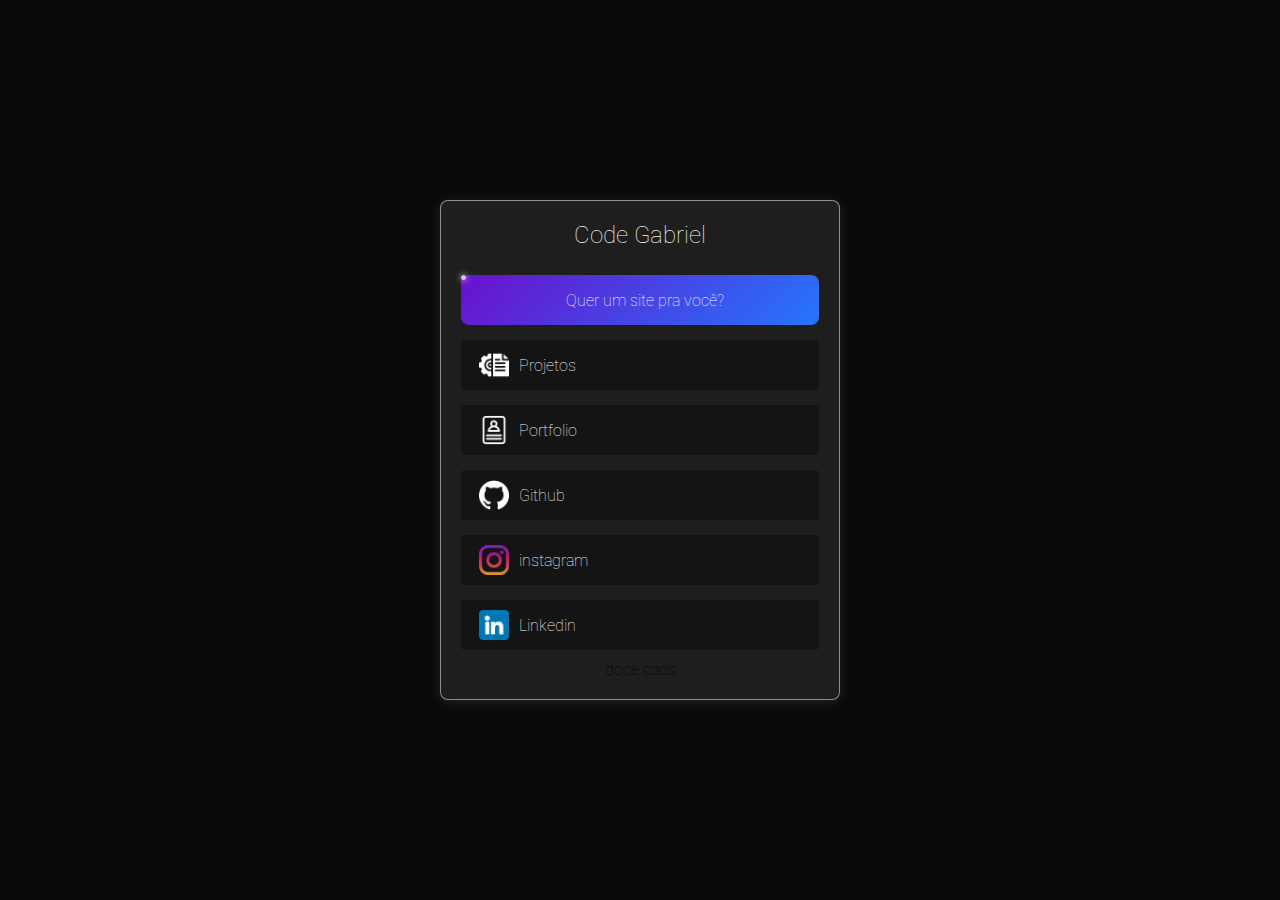
<file: index.html>
<!DOCTYPE html>
<html lang="pt-BR">

<head>
    <meta charset="UTF-8">
    <meta name="viewport" content="width=device-width, initial-scale=1.0">
    <title>Code Gabriel</title>

    <link rel="shortcut icon" href="assets/coding.png" type="image/x-icon">
    <link rel="stylesheet" href="style.css?v=10">
    <!-- por algum motivo tive que colocar a versão pra pegar na hostinger -->
    <!-- não estou gostando nenhum pouco como está formatado esse codigo  -->

    <script>
        function toggleProjects() {
            const hubContainer = document.getElementById('hub-container');
            const projectContainer = document.getElementById('project-container');

            const isProjectOpen = parseFloat(projectContainer.style.opacity) > 0 ||
                projectContainer.style.display === 'flex';

            if (!isProjectOpen) {
                hubContainer.style.overflow = "hidden";
                hubContainer.style.opacity = '0';
                projectContainer.style.width = '100%';
                projectContainer.style.height = 'auto';

                setTimeout(() => {
                    hubContainer.style.display = 'none';
                    projectContainer.style.display = 'flex';
                }, 75);

                setTimeout(() => {
                    projectContainer.style.opacity = '1';
                }, 150);
            } else {
                projectContainer.style.opacity = '0';

                setTimeout(() => {
                    projectContainer.style.display = 'none';
                    hubContainer.style.display = 'flex';
                }, 75);

                setTimeout(() => {
                    hubContainer.style.overflow = "visible";
                    hubContainer.style.opacity = '1';
                    projectContainer.style.width = '0';
                    projectContainer.style.height = '0';
                }, 150);
            }
        }
    </script>

</head>

<body>
    <section id="hub-container" class="box">
        <div class="box-container">


            <span class="hub-title">Code Gabriel</span>

            <div class="hub-bnt-container">

                <button class="callToAction hub-bnt"
                    onclick="window.alert('Ainda estou fazendo essa page...')"><span>Quer um site pra
                        você?</span></button>


                <button class="hub-bnt" onclick="toggleProjects()"><img src="assets/project.png" alt="Portfolio"
                        class="hub-bnt-img invert"><span>Projetos</span></button>


                <button class="hub-bnt" onclick="window.alert('Ainda estou fazendo essa page...')"><img
                        src="assets/cv.png" alt="Portfolio" class="hub-bnt-img invert"><span>Portfolio</span></button>


                <a href="https://github.com/docecaos">
                    <button class="hub-bnt"><img src="assets/github.png" alt="GitHub"
                            class="hub-bnt-img invert"><span>Github</span></button>
                </a>

                <a href="https://www.instagram.com/_davig12/">
                    <button class="hub-bnt"><img src="assets/instagram.png" alt="Insta"
                            class="hub-bnt-img"><span>instagram</span></button>
                </a>


                <a href="https://www.linkedin.com/in/davi-gabriel-b081a434b/">
                    <button class="hub-bnt" on><img src="assets/linkedin.png" alt="Portfolio"
                            class="hub-bnt-img"><span>Linkedin</span></button>
                </a>
            </div>

            <a href="https://www.instagram.com/docecaos__/" id="dc-link">doce caos</a>
        </div>
    </section>

    <section id="project-container" class="box">
        <div class="box-container" id="project-box">

            <span class="hub-title">Projetos</span>

            <div class="hub-bnt-container">

                <a href="http://arqueriaimperial.com.br">
                    <button class="hub-bnt"><img src="assets/target.png" alt="Arqueria"
                            class="hub-bnt-img invert"><span>Arqueria Imperial</span></button>
                </a>

            </div>

            <button id="backToHub-project" onclick="toggleProjects()">
                <img src="assets/back.png" alt="voltar">
            </button>

        </div>
    </section>

</body>

</html>
</file>
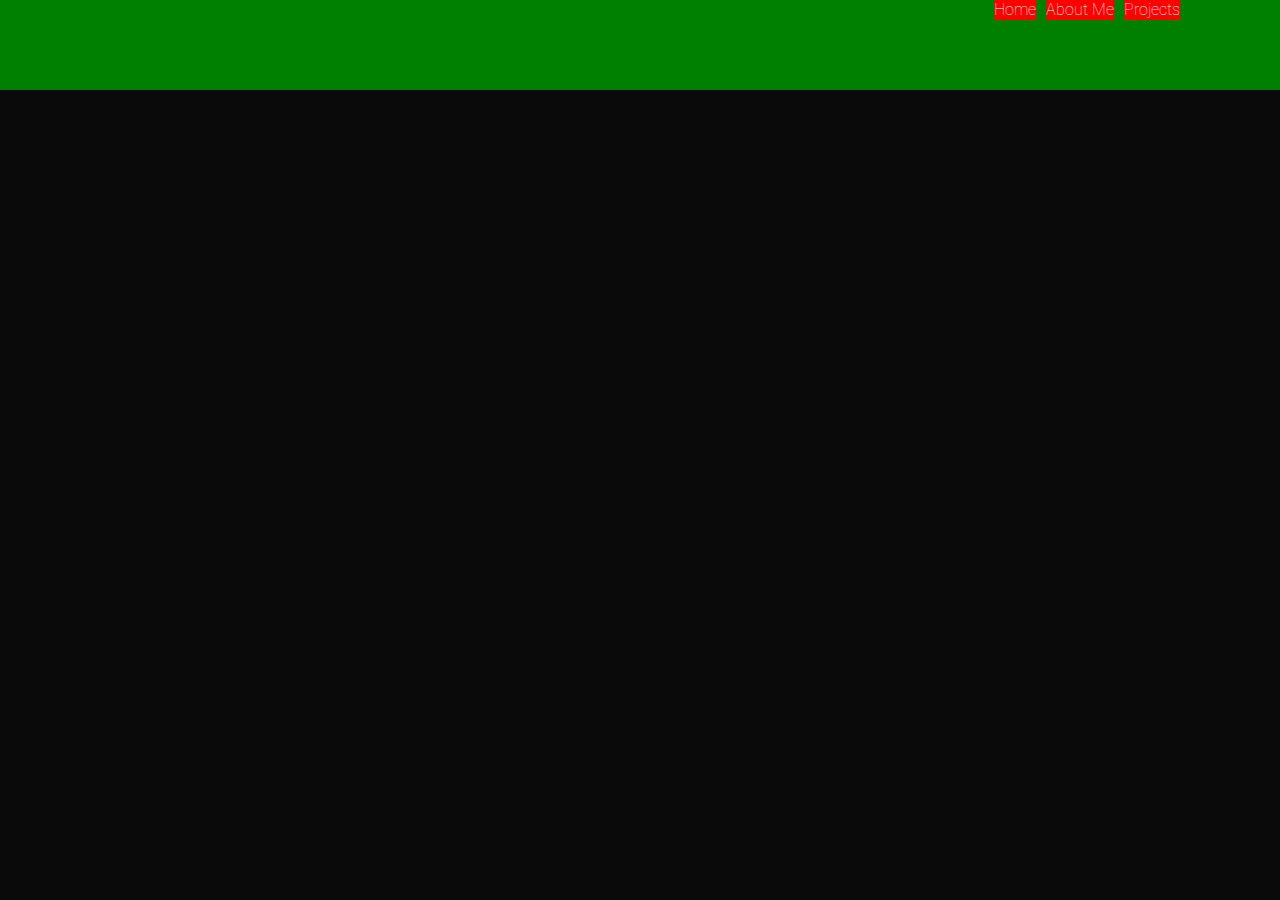
<file: porfolio.html>
<!DOCTYPE html>
<html lang="pt-BR">
<head>
    <meta charset="UTF-8">
    <meta name="viewport" content="width=device-width, initial-scale=1.0">

    <title>Portfolio</title>
    <link rel="stylesheet" href="portfolio.css">
</head>
<body>
    <header>
        <ul>
            <li><a href="">Home</a></li>
            <li><a href="">About Me</a></li>
            <li><a href="">Projects</a></li>
        </ul>
    </header>
    
</body>
</html>
</file>
<file: style.css>
@import url('https://fonts.googleapis.com/css2?family=Josefin+Sans:ital,wght@0,100..700;1,100..700&family=Lexend:wght@100..900&family=Roboto:ital,wght@0,100;0,300;0,400;0,500;0,700;0,900;1,100;1,300;1,400;1,500;1,700;1,900&display=swap');

* {
    padding: 0;
    margin: 0;
    box-sizing: border-box;
    transition: all 0.25s ease-in-out;
    color: whitesmoke;
    text-decoration: none;
    font-family: "Roboto", sans-serif;
    font-weight: 100;
}

body {
    width: 100vw;
    height: 100vh;
    background-color: rgb(10, 10, 10);
    overflow: hidden;
    display: flex;
    justify-content: center;
    align-items: center;
}

.box {
    width: 100%;
    height: 100%;
    display: flex;
    justify-content: center;
    align-items: center;
    padding: 20px;
}

.box-container {
    width: min(90%, 400px); 
    height: auto;
    min-height: 500px;
    max-height: 90%;
    display: flex;
    justify-content: space-between;
    padding: 20px;
    align-items: center;
    flex-direction: column;
    background-color: rgb(30, 30, 30);
    border-radius: 8px; 
    border: 0.2px solid rgba(255, 255, 255, 0.5);
    box-shadow: 0 2px 12px rgba(255, 255, 255, 0.1); 
}

.hub-title {
    font-size: clamp(1.2rem, 4vw, 1.5rem);
    margin-bottom: 1rem; 
    text-align: center;
}

.hub-bnt-container {
    width: 100%;
    height: auto;
    display: flex;
    flex-direction: column;
    gap: 15px; 
}

.hub-bnt {
    border: none;
    width: 100%;
    height: 50px;
    background-color: rgb(20, 20, 20); 
    cursor: pointer;
    display: flex;
    flex-direction: row;
    justify-content: flex-start;
    align-items: center;
    border-radius: 4px; 
    transition: all 0.2s ease; 
}

.hub-bnt:hover {
    background-color: rgb(40, 40, 40);
    transform: translateY(-2px); 
}

.hub-bnt:active {
    transform: translateY(0); 
}

.hub-bnt span {
    margin-left: 10px; 
    font-size: clamp(0.9rem, 3vw, 1rem);
}

.hub-bnt-img {
    margin-left: 5%;
    height: 60%; 
    width: auto; 
}

.invert {
    filter: invert(1); 
}

#dc-link {
    color: rgb(0, 0, 0);
}

#dc-link:hover {
    color: red;
}

.callToAction {
    position: relative;
    background: linear-gradient(135deg, #6a11cb, #2575fc);
    color: white;
    border: none;
    padding: 12px 24px;
    font-size: 18px;
    font-weight: bold;
    border-radius: 8px;
    cursor: pointer;
    justify-content: center;
}

.callToAction::after {
    content: "";
    position: absolute;
    width: 5px; 
    height: 5px;
    background-color: rgba(255, 255, 255, 0.75); 
    border-radius: 50%;
    top: 0;
    left: 0;
    animation: moveDot 5s infinite;
    box-shadow: 0px 0px 6px white;
}


@keyframes moveDot {
    0%   { top: 0; left: 0; }
    25%  { top: 0; left: 100%; transform: translateX(-100%); }
    50%  { top: 100%; left: 100%; transform: translate(-100%, -100%); }
    75%  { top: 100%; left: 0; transform: translateY(-100%); }
    100% { top: 0; left: 0; }
}


#project-box {
    display: flex;
    overflow: hidden;
    min-height: 0px;
}

#project-container {
    display: none;
    opacity: 0;
}


#backToHub-project {
    margin-top: 15px;
    display: flex;
    justify-content: center;
    align-items: center;
    background: none;
    border: none;
    width: auto;
    height: 20px;
    overflow: hidden;
    cursor: pointer;
}

#backToHub-project::after {
    padding-left: 2.5px;
    content: "Voltar";
    color: white;
    width: 0px;
    transition: 0.25s ease-in-out;
}

#backToHub-project:hover::after {
    width: 100%;
}

#backToHub-project img {
    width: auto;
    height: 10px;
    object-fit: contain;
    filter: invert();
}


@media (max-width: 768px) {
    #hub {
        width: 90%;
        max-width: 350px;
        padding: 15px;
    }
    
    .hub-bnt {
        height: 45px;
    }

}

@media (max-width: 480px) {
    .box-container {
        width: 95%;
        max-width: none;
        min-height: 450px;
    }
    
    .hub-bnt {
        height: 40px;
    }
    
    .hub-bnt-img {
        height: 50%;
    }
}

@media (max-height: 600px) {
    .box-container {
        height: 95%;
        max-height: none;
    }
    
    .hub-bnt-container {
        gap: 10px;
    }
    
    .hub-bnt {
        height: 40px;
    }
}
</file>
<file: portfolio.css>
@import url('https://fonts.googleapis.com/css2?family=Josefin+Sans:ital,wght@0,100..700;1,100..700&family=Lexend:wght@100..900&family=Roboto:ital,wght@0,100;0,300;0,400;0,500;0,700;0,900;1,100;1,300;1,400;1,500;1,700;1,900&display=swap');

* {
    padding: 0;
    margin: 0;
    box-sizing: border-box;
    transition: all 0.25s ease-in-out;
    color: whitesmoke;
    text-decoration: none;
    font-family: "Roboto", sans-serif;
    font-weight: 100;
}

body {
    width: 100vw;
    min-height: 100%;
    background-color: rgb(10, 10, 10);

}

header {
    width: 100%;
    height: 10vh;
    
    display: flex;
    justify-content: flex-end;
    align-items: center;
    background-color: green;
}

header ul {
    display: flex;
    justify-content: center;
    align-items: center;
    gap: 10px;
    margin-right: 100px;
    height: 100%;
    
}

header ul li {
    list-style: none;
    height: 100%;
}

header ul li a {
    background-color: red;
    height: 100%;
}
</file>
